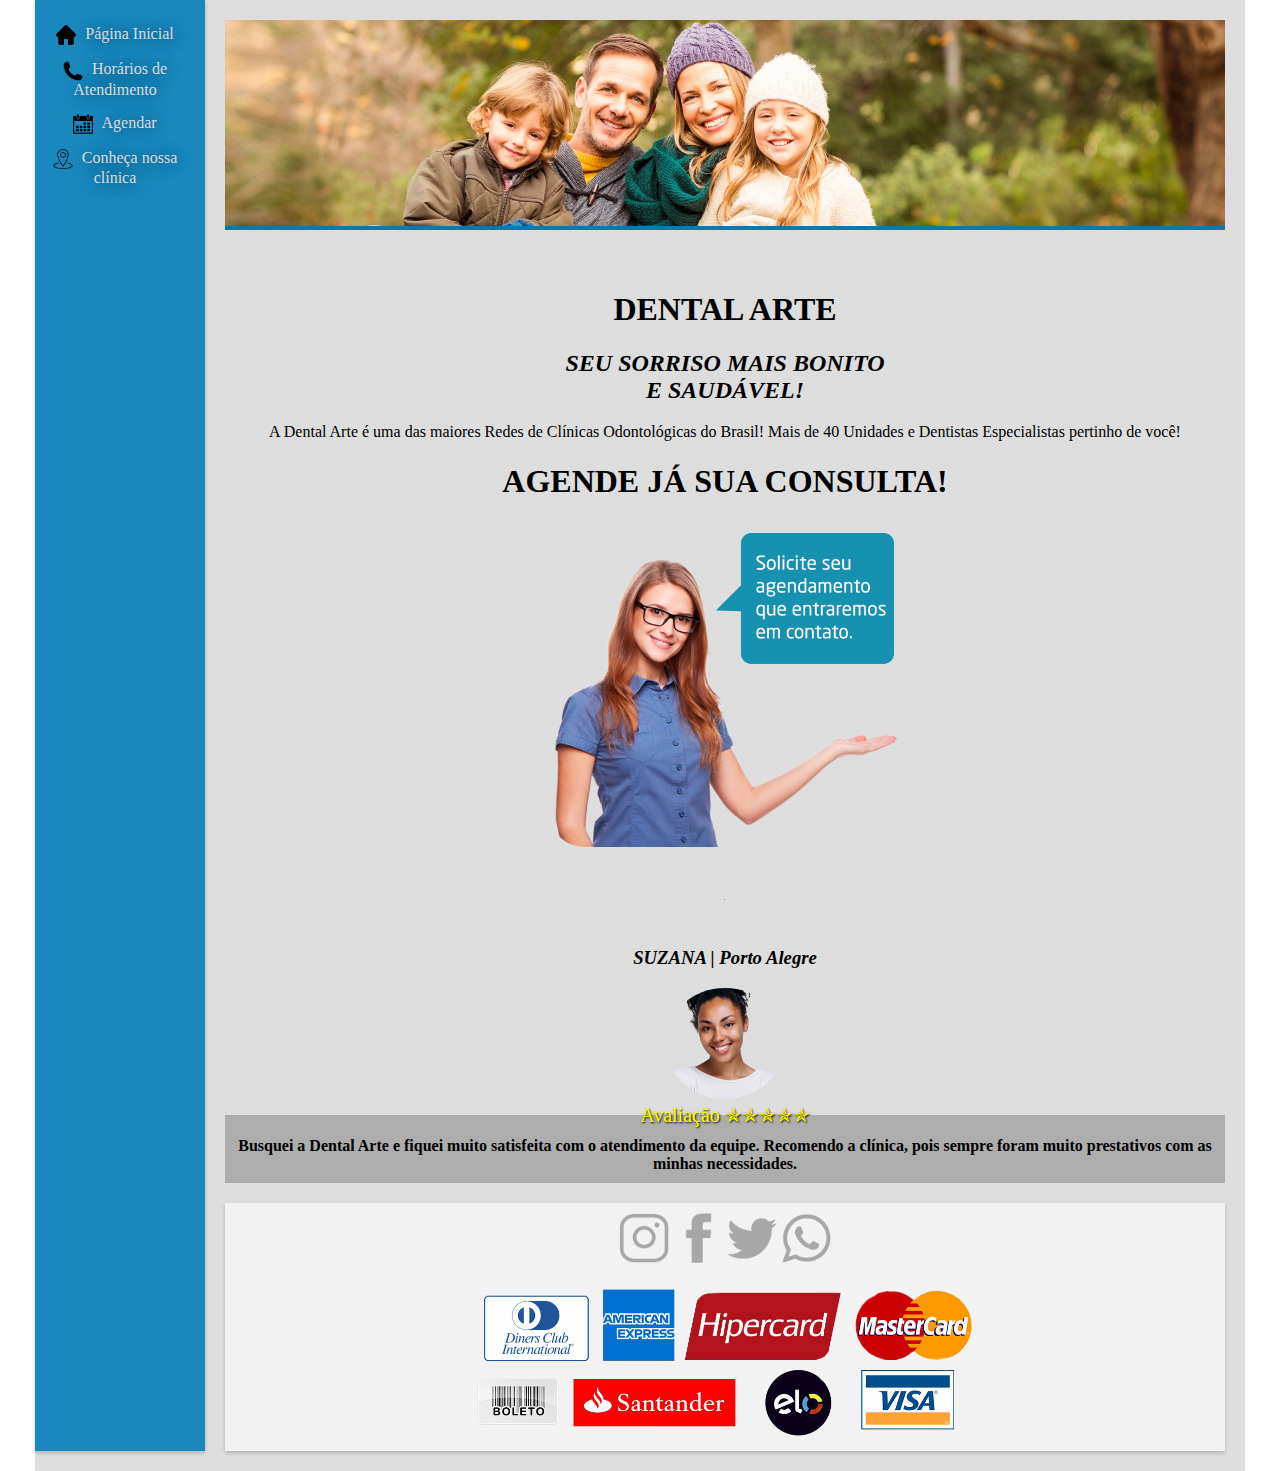
<file: trilha-html-modulo-2-main/trilha-html-modulo-2-main/index.html>
<!DOCTYPE html>
<html lang="en">
<head>
    <meta charset="UTF-8">
    <meta http-equiv="X-UA-Compatible" content="IE=edge">
    <meta name="viewport" content="width=device-width, initial-scale=1.0">
    <title>Dental Arte - Página Inicial</title>
    <link rel="stylesheet" href="base.css">
    <style>
        /* Estilos adicionais */
        body {
            margin: 0;
            padding: 0;
        }
        
        .main {
            margin: 20px;
        }
        
        .header {
            text-align: center;
            margin-bottom: 20px;
        }
        
        .content {
            text-align: center;
            margin-bottom: 20px;
        }
        
        .footer {
            text-align: center;
            margin-top: 20px;
            padding: 10px;
            background-color: #f2f2f2;
            box-shadow: 0px 2px 4px rgba(0, 0, 0, 0.2);
        }
        
        .formas-pagamento {
            margin-top: 20px;
        }
        
        .feedback {
            margin-top: 20px;
            text-align: center;
        }
        
        .feedback fieldset {
            background-color: #adadad;
            border: none;
            padding: 10px;
            margin: 0;
        }
        
        .feedback legend {
            color: yellow;
            font-size: 20px;
            text-shadow: 1px 1px 2px black;
        }
        .menu {
            text-align: center;
            margin-bottom: 20px;
        }
        
        .menu ul {
            display: inline-block;
            margin: 0;
            padding: 0;
            list-style-type: none;
        }
        
        .menu ul li {
            display: inline-block;
            margin-right: 10px;
        }
        
        .menu ul li a {
            text-decoration: none;
        }
        
        .menu ul li a img {
            vertical-align: middle;
            margin-right: 5px;
        }
    </style>
</head>
<body>
    <div class="wrapper">
        <div class="menu">
            <!-- Aqui vai o seu menu -->
            <ul>
                <li><a href="index.html"><img src="assets/icons/home.png" alt="#home" width="20px"> Página Inicial</a></li>
            </ul>
            <ul>
                <li><a href="horarios.html"><img src="assets/icons/call.png" alt="#contato" width="20px"> Horários de Atendimento </a></li>
            </ul>
            <ul>
                <li><a href="agendar.html"><img src="assets/icons/calendar.png" alt="#agendar" width="20px"> Agendar </a></li>
            </ul>
            <ul>
                <li><a href="maps.html"><img src="assets/icons/pointer.png" alt="#localização" width="20px"> Conheça nossa clínica </a></li>
            </ul>
        </div>

        <div class="main">
            <div class="header"> 
                <!-- Aqui vai o seu header -->
                <img src="assets/header1.png" alt="Header da página da clínica" width="1000px"> 
            </div>
    
            <div class="content">
                <!-- Aqui vai o seu conteúdo -->
                <h1><strong>DENTAL ARTE</strong></h1>
                <h2><strong><i>SEU SORRISO MAIS BONITO <br> E SAUDÁVEL!</i></strong></h2>
                <p>A Dental Arte é uma das maiores Redes de Clínicas Odontológicas do Brasil! Mais de 40 Unidades e Dentistas Especialistas pertinho de você!</p>
                <div id="foto-content-paginainicial">
                    <h1>AGENDE JÁ SUA CONSULTA!</h1>
                    <a href="agendar.html"><img src="assets/img-contato.png" alt="chamar" class="chamar" width="350px"></a>
                </div>
            </div>
            <hr>
            <div id="feedback" class="feedback">
                <h3><i>SUZANA | Porto Alegre</i></h3>
                <img src="assets/sorrindoo.png" class="arredondado" alt="Imagem Arredondada" width="120px"> 
                <br>
                <fieldset>
                    <legend>Avaliação ✯✯✯✯✯</legend>
                    <strong>Busquei a Dental Arte e fiquei muito satisfeita com o atendimento da equipe. Recomendo a clínica, pois sempre foram muito prestativos com as minhas necessidades.</strong>
                </fieldset>
            </div>
    
            <div class="footer">
                <!-- Aqui vai o seu rodapé -->
                <a href="https://www.instagram.com/dio_makethechange/" target="_blank"><img src="assets/icons/insta.png" alt="Logo insta" width="50px"></a>
                <a href="https://www.facebook.com/diomakethechange" target="_blank"><img src="assets/icons/face.png" alt="Logo facebook contato" width="50px"></a>
                <a href="https://twitter.com/dio_me_" target="_blank"><img src="assets/icons/twitter.png" alt="Logo twitter contato" width="50px"></a>
                <a href="https://www.instagram.com/dio_makethechange/" target="_blank"><img src="assets/icons/whatsapp.png" alt="Logo whatsapp contato" width="50px"></a>
                <div class="formas-pagamento">
                    <img src="assets/formas_pagamento.png" alt="Fotos das formas de pagamento" width="500px">
                </div>
            </div>
        </div>
    </div>
</body>
</html>
</file>
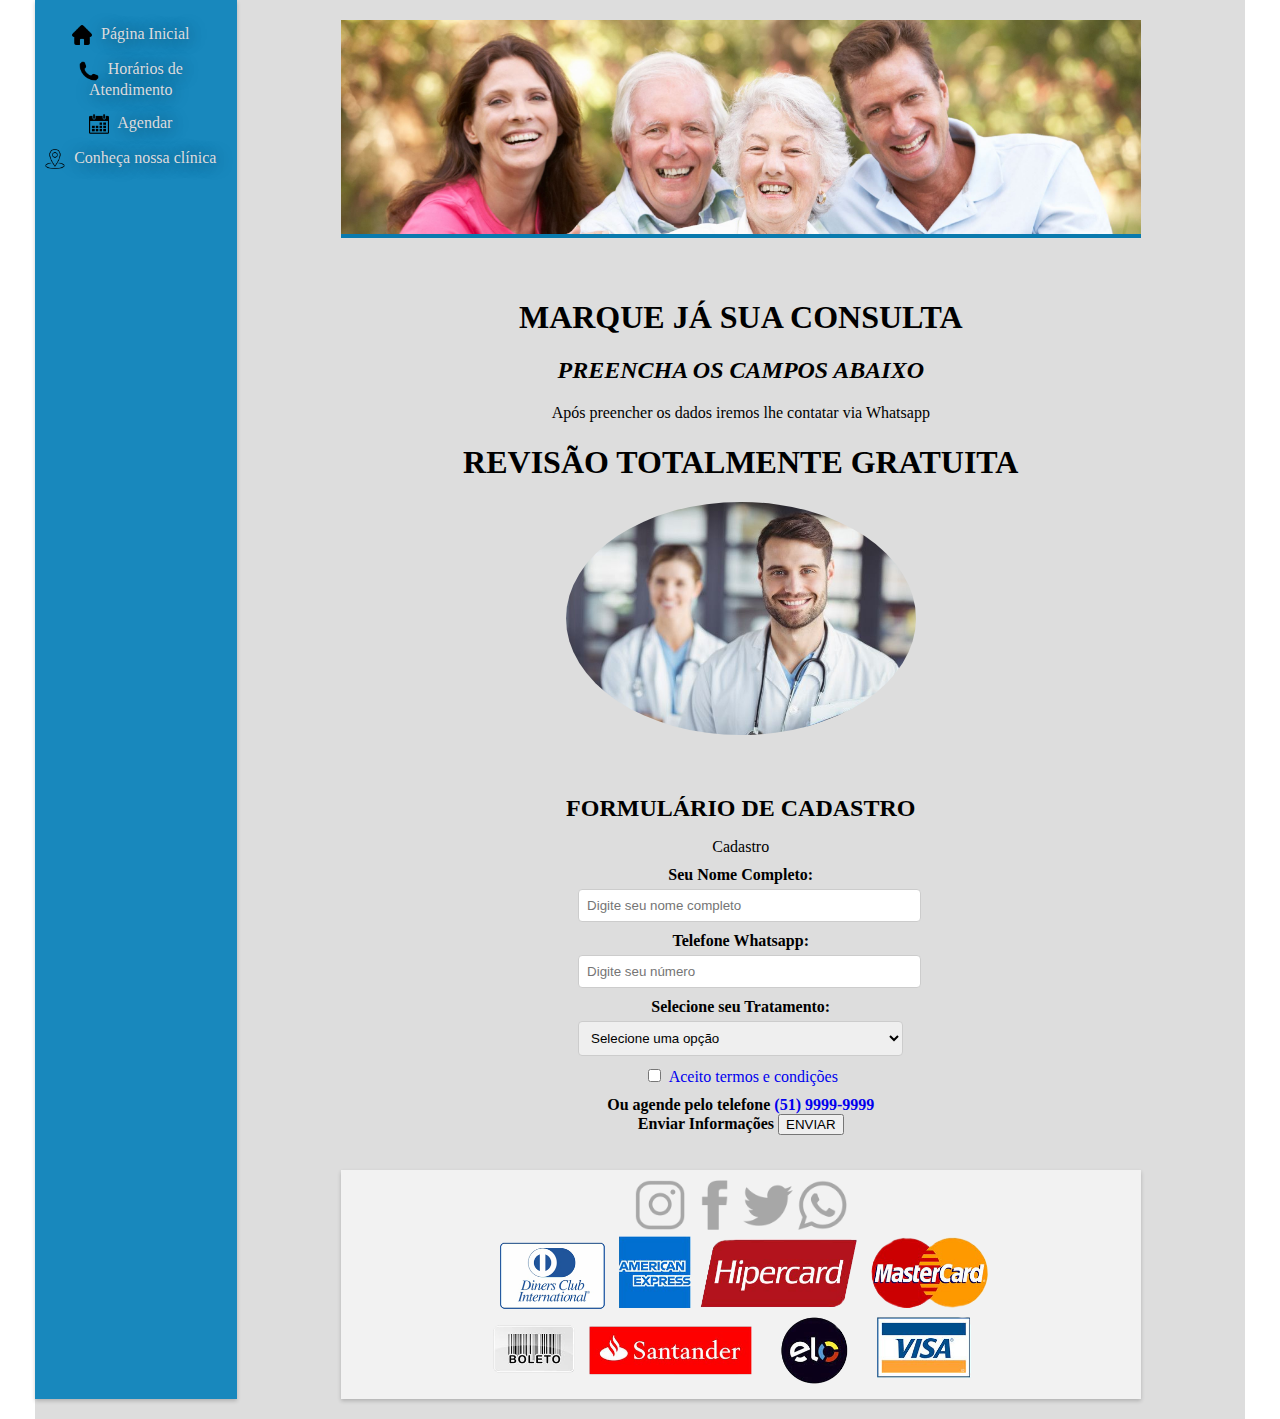
<file: trilha-html-modulo-2-main/trilha-html-modulo-2-main/agendar.html>
<!DOCTYPE html>
<html lang="en">
<head>
    <meta charset="UTF-8">
    <meta http-equiv="X-UA-Compatible" content="IE=edge">
    <meta name="viewport" content="width=device-width, initial-scale=1.0">
    <title>Dental Arte - Agendamento </title>
    <link rel="stylesheet" href="base.css">
    <style>
        /* Estilos adicionais */
        body {
            margin: 0;
            padding: 0;
        }
        
        .main {
            margin: 20px auto;
            max-width: 800px;
            text-align: center;
        }
        
        .header {
            margin-bottom: 20px;
        }
        
        .content {
            margin-bottom: 20px;
        }
        
        .footer {
            margin-top: 20px;
            padding: 10px;
            background-color: #f2f2f2;
            box-shadow: 0px 2px 4px rgba(0, 0, 0, 0.2);
        }
        
        .menu {
            text-align: center;
            margin-bottom: 20px;
        }
        
        .menu ul {
            display: inline-block;
            margin: 0;
            padding: 0;
            list-style-type: none;
        }
        
        .menu ul li {
            display: inline-block;
            margin-right: 10px;
        }
        
        .menu ul li a {
            text-decoration: none;
        }
        
        .menu ul li a img {
            vertical-align: middle;
            margin-right: 5px;
        }
        
        #caixa-de-registro {
            max-width: 400px;
            margin: 0 auto;
            text-align: center;
        }
        
        #caixa-de-registro h1 {
            font-size: 24px;
        }
        
        #caixa-de-registro fieldset {
            border: none;
            padding: 10px;
        }
        
        #caixa-de-registro label {
            display: block;
            margin-bottom: 5px;
            font-weight: bold;
        }
        
        #caixa-de-registro input[type="text"],
        #caixa-de-registro select {
            width: 100%;
            padding: 8px;
            border: 1px solid #ccc;
            border-radius: 4px;
            margin-bottom: 10px;
        }
        
        #caixa-de-registro input[type="checkbox"] {
            margin-right: 5px;
        }
        
        #caixa-de-registro a {
            text-decoration: none;
        }
        
        #caixa-de-registro strong {
            display: block;
            margin-top: 10px;
        }
    </style>
</head>
<body>
    <div class="wrapper">
        <div class="menu">
            <!-- Aqui vai o seu menu -->
            <ul>
                <li><a href="index.html"><img src="assets/icons/home.png" alt="#home" width="20px"> Página Inicial</a></li>
            </ul>
            <ul>
                <li><a href="horarios.html"><img src="assets/icons/call.png" alt="#contato" width="20px"> Horários de Atendimento</a></li>
            </ul>
            <ul>
                <li><a href="#"><img src="assets/icons/calendar.png" alt="#agendar" width="20px"> Agendar</a></li>
            </ul>
            <ul>
                <li><a href="maps.html"><img src="assets/icons/pointer.png" alt="#localização" width="20px"> Conheça nossa clínica</a></li>
            </ul>
        </div>

        <div class="main">
            <div class="header"> 
                <!-- Aqui vai o seu header -->
                <img src="assets/header2.png" alt="Header da página da clínica" width="800px"> 
            </div>
    
            <div class="content">
                <!-- Aqui vai o seu conteúdo -->
                <h1><strong>MARQUE JÁ SUA CONSULTA</strong></h1>
                <h2><strong><i>PREENCHA OS CAMPOS ABAIXO</i></strong></h2>
                <p>Após preencher os dados iremos lhe contatar via Whatsapp</p>
                <div id="foto-content-paginainicial">
                    <h1>REVISÃO TOTALMENTE GRATUITA</h1>
                    <a href="#agendar"><img src="assets/medicos1.jpg" alt="chamar" width="350px" class="medico" id="medico" style="border-radius: 100%;"></a>
                </div>
            </div>
                
            <div id="caixa-de-registro">
                <h1>FORMULÁRIO DE CADASTRO</h1>
            
                <fieldset name="registro">
                    <legend>Cadastro</legend>
            
                    <label>Seu Nome Completo:</label>
                    <input type="text" placeholder="Digite seu nome completo"><br>
            
                    <label>Telefone Whatsapp:</label>
                    <input type="text" placeholder="Digite seu número"><br>
            
                    <label>Selecione seu Tratamento:</label>
                    <select name="Tratamento" id="tratamento">
                        <option value="">Selecione uma opção</option>
                        <option value="aparelho-dentário">Aparelho dentário</option>
                        <option value="limpeza-dental">Limpeza Dental</option>
                        <option value="lente-dentaria">Instalar lente</option>
                        <option value="remover-carie">Remover Cárie</option>
                    </select><br>
            
                    <input type="checkbox" name="aceita-termos">
                    <a href="https://www.instagram.com/dio_makethechange/" target="_blank">Aceito termos e condições</a><br>
            
                    <strong>Ou agende pelo telefone <a href="https://www.instagram.com/dio_makethechange/">(51) 9999-9999</a></strong>
                    <label>Enviar Informações <button>ENVIAR</button></label>
                </fieldset>
            </div>
    
            <div class="footer">
                <!-- Aqui vai o seu rodapé -->
                <a href="https://www.instagram.com/dio_makethechange/" target="_blank"><img src="assets/icons/insta.png" alt="Logo insta" width="50px"></a>
                <a href="https://www.instagram.com/dio_makethechange/" target="_blank"><img src="assets/icons/face.png" alt="Logo facebook contato" width="50px"></a>
                <a href="https://www.instagram.com/dio_makethechange/" target="_blank"><img src="assets/icons/twitter.png" alt="Logo twitter contato" width="50px"></a>
                <a href="https://www.instagram.com/dio_makethechange/" target="_blank"><img src="assets/icons/whatsapp.png" alt="Logo whatsapp contato" width="50px"></a>
                <div class="formas-pagamento">
                    <img src="assets/formas_pagamento.png" alt="Fotos das formas de pagamento" width="500px">
                </div>
            </div>
        </div>
    </div>
</body>
</html>
</file>
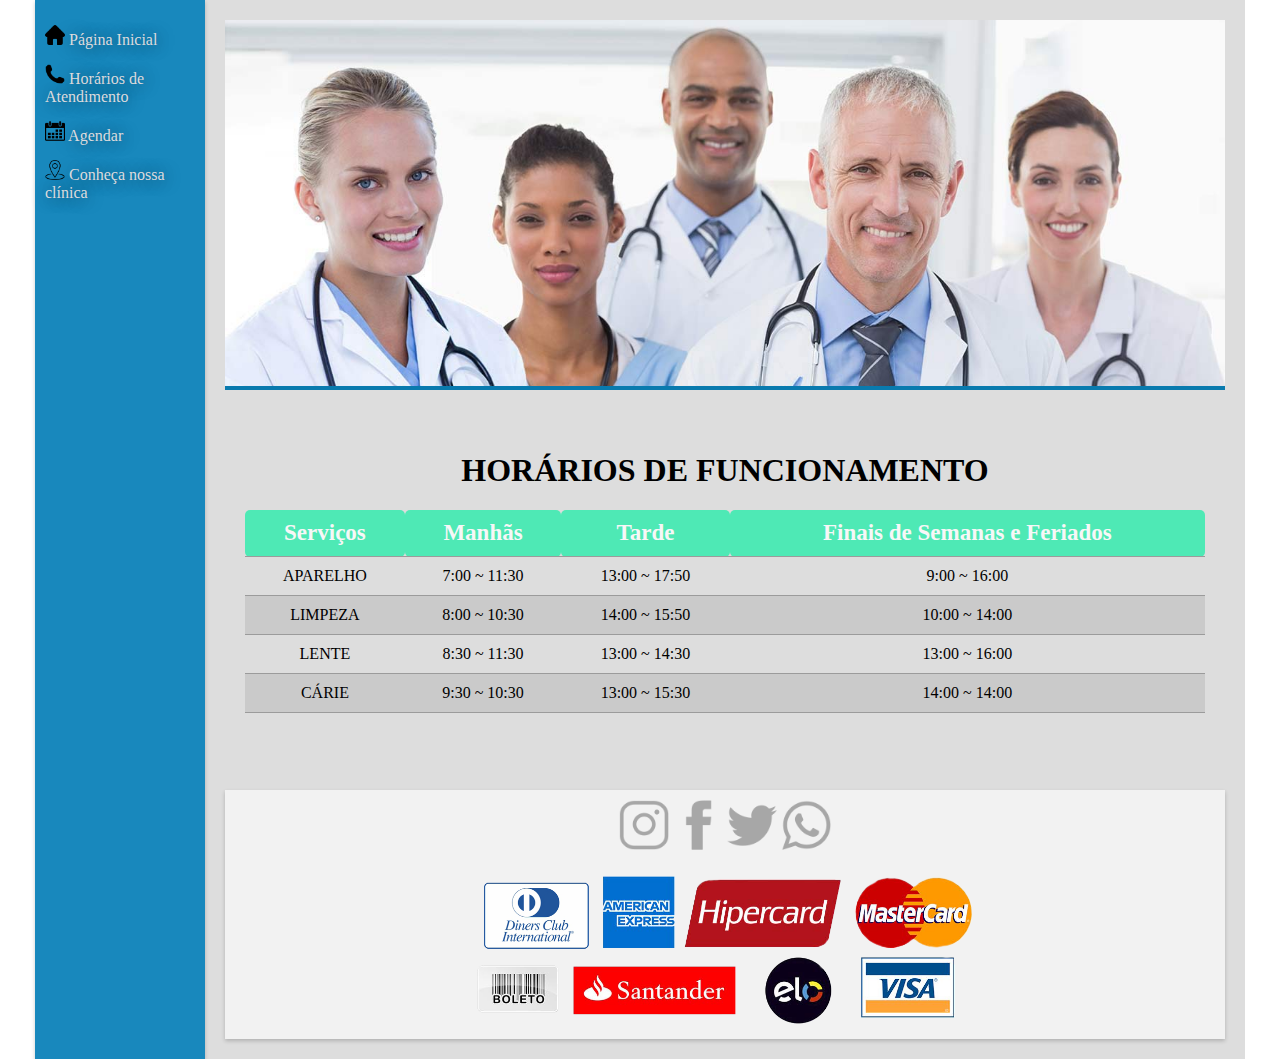
<file: trilha-html-modulo-2-main/trilha-html-modulo-2-main/horarios.html>
<!DOCTYPE html>
<html lang="en">
<head>
    <meta charset="UTF-8">
    <meta http-equiv="X-UA-Compatible" content="IE=edge">
    <meta name="viewport" content="width=device-width, initial-scale=1.0">
    <title>Dental Arte Horários</title>
    <link rel="stylesheet" href="base.css">
    <style>
        /* Estilos adicionais */
        body {
            margin: 0;
            padding: 0;
        }
        
        .main {
            margin: 20px;
        }
        
        .header {
            text-align: center;
            margin-bottom: 20px;
        }
        
        .content {
            text-align: center;
            margin-bottom: 20px;
        }
        
        .footer {
            text-align: center;
            margin-top: 20px;
            padding: 10px;
            background-color: #f2f2f2;
            box-shadow: 0px 2px 4px rgba(0, 0, 0, 0.2);
        }
        
        .formas-pagamento {
            margin-top: 20px;
        }
        
        .feedback {
            margin-top: 20px;
            text-align: center;
        }
        
        .feedback fieldset {
            background-color: #adadad;
            border: none;
            padding: 10px;
            margin: 0;
        }
        
        .feedback legend {
            color: yellow;
            font-size: 20px;
            text-shadow: 1px 1px 2px black;
        }
        
        /* Estilos da tabela */
        table {
            width: 100%;
            border-collapse: collapse;
        }
        
        th, td {
            padding: 10px;
            text-align: center;
            border-bottom: 1px solid #9b9b9b;
        }
        
        th {
            background-color: #4ee9b5;
            color: #f7f7f7;
            font-weight: bold;
            font-size: 23px;
            text-align: center;
            padding: 10px;
            border-radius: 5px;
        }

        
        tbody tr:nth-child(even) {
            background-color: #cacaca;
        }
        
        tbody tr:hover {
            background-color: #f5f5f5;
        }
    </style>
</head>
<body>
    <div class="wrapper">
        <div class="menu">
            <!-- Aqui vai o seu menu -->
            <ul>
                <li><a href="index.html"><img src="assets/icons/home.png" alt="#home" width="20px"> Página Inicial</a></li>
            </ul>
            <ul>
                <li><a href="horarios.html"><img src="assets/icons/call.png" alt="#contato" width="20px"> Horários de Atendimento </a></li>
            </ul>
            <ul>
                <li><a href="agendar.html"><img src="assets/icons/calendar.png" alt="#agendar" width="20px"> Agendar </a></li>
            </ul>
            <ul>
                <li><a href="maps.html"><img src="assets/icons/pointer.png" alt="#localização" width="20px"> Conheça nossa clínica </a></li>
            </ul>
        </div>

        <div class="main">
            <div class="header"> 
                <!-- Aqui vai o seu header -->
                <img src="assets/header3.png" alt="Header da página da clínica" width="1000px"> 
            </div>
    
            <div class="content">
                <!-- Aqui vai o seu conteúdo -->
                <div id="tabela-funcionamento">
                    <h1>HORÁRIOS DE FUNCIONAMENTO</h1>
                    <table>
                        <thead>
                            <tr>
                                <th>Serviços</th>
                                <th>Manhãs</th>
                                <th>Tarde</th>
                                <th>Finais de Semanas e Feriados</th>
                            </tr>
                        </thead>
                        <tbody>
                            <tr>
                                <td>APARELHO</td>
                                <td>7:00 ~ 11:30</td>
                                <td>13:00 ~ 17:50</td>
                                <td>9:00 ~ 16:00</td>
                            </tr>
                            <tr>
                                <td>LIMPEZA</td>
                                <td>8:00 ~ 10:30</td>
                                <td>14:00 ~ 15:50</td>
                                <td>10:00 ~ 14:00</td>
                            </tr>
                            <tr>
                                <td>LENTE</td>
                                <td>8:30 ~ 11:30</td>
                                <td>13:00 ~ 14:30</td>
                                <td>13:00 ~ 16:00</td>
                            </tr>
                            <tr>
                                <td>CÁRIE</td>
                                <td>9:30 ~ 10:30</td>
                                <td>13:00 ~ 15:30</td>
                                <td>14:00 ~ 14:00</td>
                            </tr>
                        </tbody>
                    </table>
                </div>
            </div>
    
            <div class="footer">
                <!-- Aqui vai o seu rodapé -->
                <a href="https://www.instagram.com/dio_makethechange/" target="_blank"><img src="assets/icons/insta.png" alt="Logo insta" width="50px"></a>
                <a href="https://www.facebook.com/diomakethechange" target="_blank"><img src="assets/icons/face.png" alt="Logo facebook contato" width="50px"></a>
                <a href="https://twitter.com/dio_me_" target="_blank"><img src="assets/icons/twitter.png" alt="Logo twitter contato" width="50px"></a>
                <a href="https://www.instagram.com/dio_makethechange/" target="_blank"><img src="assets/icons/whatsapp.png" alt="Logo whatsapp contato" width="50px"></a>
                <div class="formas-pagamento">
                    <img src="assets/formas_pagamento.png" alt="Fotos das formas de pagamento" width="500px">
                </div>
            </div>
        </div>
    </div>
</body>
</html>
</file>
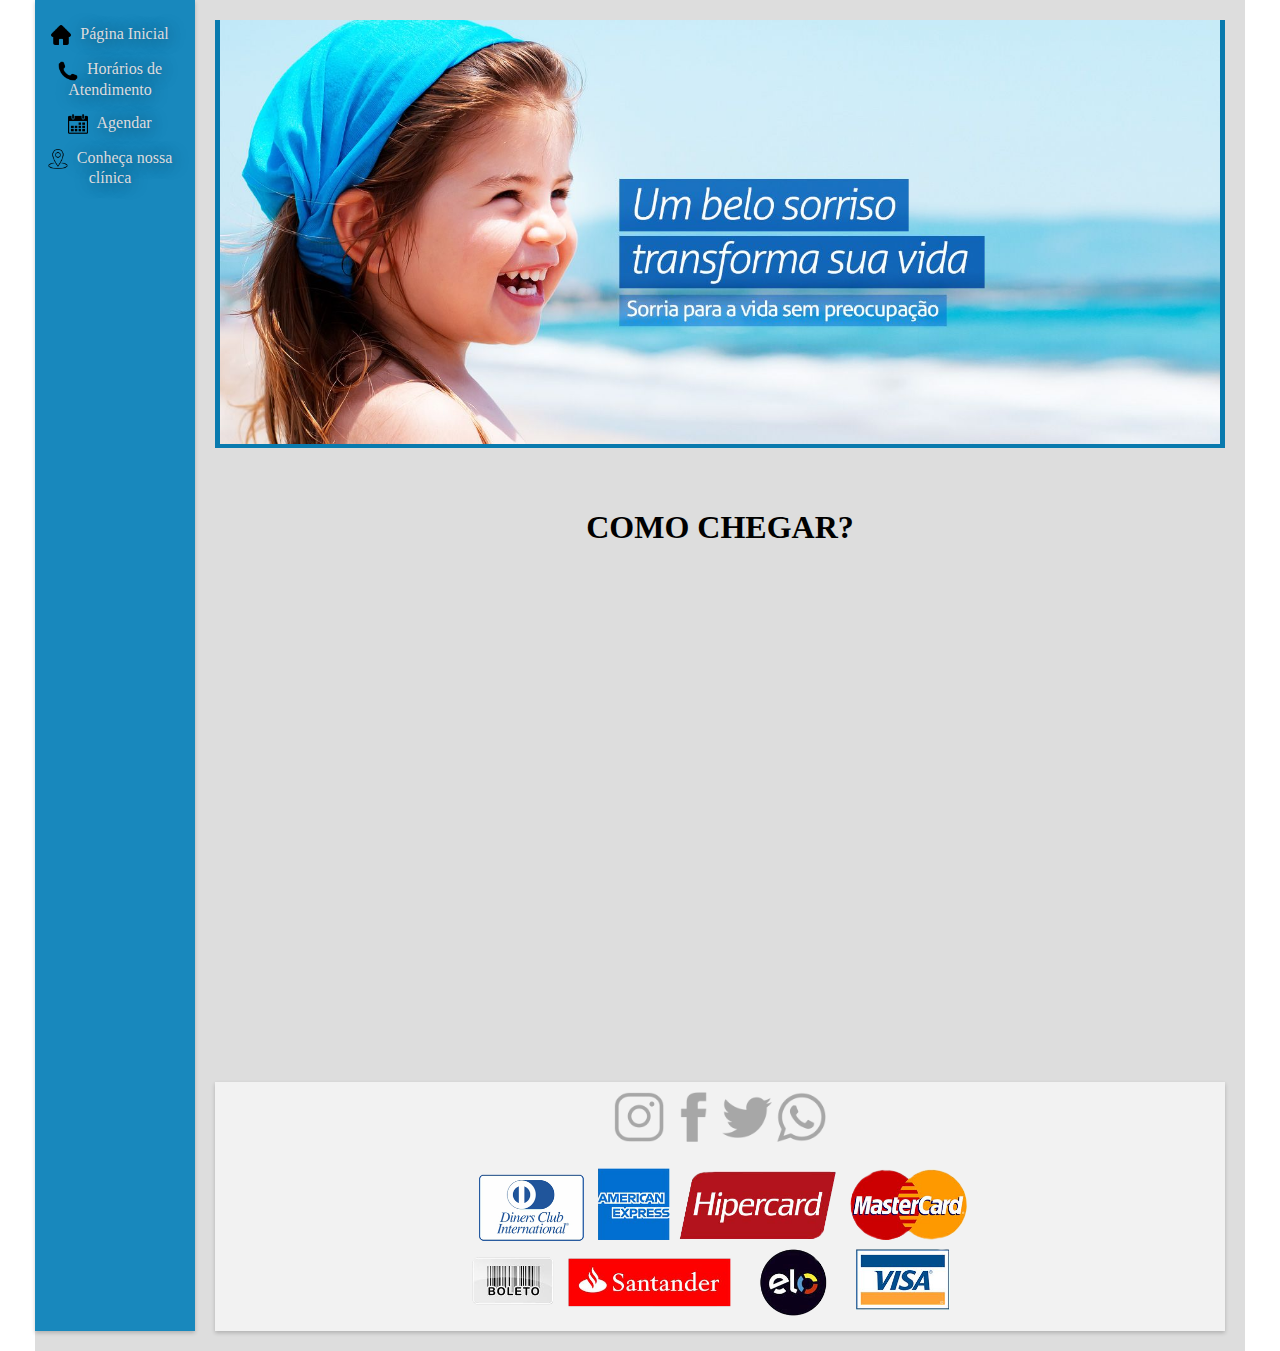
<file: trilha-html-modulo-2-main/trilha-html-modulo-2-main/maps.html>
<!DOCTYPE html>
<html lang="en">
<head>
    <meta charset="UTF-8">
    <meta http-equiv="X-UA-Compatible" content="IE=edge">
    <meta name="viewport" content="width=device-width, initial-scale=1.0">
    <title>Dental Arte - Localização</title>
    <link rel="stylesheet" href="base.css">
    <style>
        /* Estilos adicionais */
        body {
            margin: 0;
            padding: 0;
        }
        
        .main {
            margin: 20px;
        }
        
        .header {
            text-align: center;
            margin-bottom: 20px;
        }
        
        .content {
            text-align: center;
            margin-bottom: 20px;
        }
        
        .footer {
            text-align: center;
            margin-top: 20px;
            padding: 10px;
            background-color: #f2f2f2;
            box-shadow: 0px 2px 4px rgba(0, 0, 0, 0.2);
        }
        
        .formas-pagamento {
            margin-top: 20px;
        }

        .menu {
            text-align: center;
            margin-bottom: 20px;
        }
        
        .menu ul {
            display: inline-block;
            margin: 0;
            padding: 0;
            list-style-type: none;
        }
        
        .menu ul li {
            display: inline-block;
            margin-right: 10px;
        }
        
        .menu ul li a {
            text-decoration: none;
        }
        
        .menu ul li a img {
            vertical-align: middle;
            margin-right: 5px;
        }
    </style>
</head>
<body>
    <div class="wrapper">
        <div class="menu">
            <!-- Aqui vai o seu menu -->
            <ul>
                <li><a href="index.html"><img src="assets/icons/home.png" alt="#home" width="20px"> Página Inicial</a></li>
            </ul>
            <ul>
                <li><a href="horarios.html"><img src="assets/icons/call.png" alt="#contato" width="20px"> Horários de Atendimento </a></li>
            </ul>
            <ul>
                <li><a href="agendar.html"><img src="assets/icons/calendar.png" alt="#agendar" width="20px"> Agendar </a></li>
            </ul>
            <ul>
                <li><a href="maps.html"><img src="assets/icons/pointer.png" alt="#localização" width="20px"> Conheça nossa clínica </a></li>
            </ul>
        </div>

        <div class="main">
            <div class="header"> 
                <!-- Aqui vai o seu header -->
                <img src="assets/header4.jpg" alt="Header da página da clínica" width="1000px"> 
            </div>
    
            <div class="content">
                <!-- Aqui vai o seu conteúdo -->
                <div id="foto-content-paginainicial">
                    <h1>COMO CHEGAR?</h1>
                    <iframe src="https://www.google.com/maps/embed?pb=!1m18!1m12!1m3!1d3454.29209997721!2d-51.22809568876239!3d-30.028476730431905!2m3!1f0!2f0!3f0!3m2!1i1024!2i768!4f13.1!3m3!1m2!1s0x9519790ecd15f769%3A0xa4fd7bb317c1306d!2sDental%20Arte%20Cl%C3%ADnicas%20Odontol%C3%B3gicas%20-%20Ot%C3%A1vio%20Rocha!5e0!3m2!1spt-BR!2sbr!4v1685447718535!5m2!1spt-BR!2sbr" width="970" height="450" style="border:0;" allowfullscreen="" loading="lazy" referrerpolicy="no-referrer-when-downgrade"></iframe>
                </div>
            </div>

            <div class="footer">
                <!-- Aqui vai o seu rodapé -->
                <a href="https://www.instagram.com/dio_makethechange/" target="_blank"><img src="assets/icons/insta.png" alt="Logo insta" width="50px"></a>
                <a href="https://www.instagram.com/dio_makethechange/" target="_blank"><img src="assets/icons/face.png" alt="Logo facebook contato" width="50px"></a>
                <a href="https://www.instagram.com/dio_makethechange/" target="_blank"><img src="assets/icons/twitter.png" alt="Logo twitter contato" width="50px"></a>
                <a href="https://www.instagram.com/dio_makethechange/" target="_blank"><img src="assets/icons/whatsapp.png" alt="Logo whatsapp contato" width="50px"></a>
                <div class="formas-pagamento">
                    <img src="assets/formas_pagamento.png" alt="Fotos das formas de pagamento" width="500px">
                </div>
            </div>
        </div>
    </div>
</body>
</html>
</file>
<file: trilha-html-modulo-2-main/trilha-html-modulo-2-main/base.css>
html, body {
    margin: 0;
}
body {
    background-color: #ffffff;
    display: flex;
    justify-content: center;
}

.wrapper {
    width: 1210px;
    display: flex;
    margin: 0 auto;
    background-color: rgb(221, 221, 221);
}
.main {
    display: flex;
    flex-flow: column;
    width: 85%;
}
.menu {
    width: 15%;
    background-color: #1888bd;
    padding: 10px 20px 0px;
}
.header {
    background-color: #097aae;
    min-height: 150px;
}
.content {
    background-color: rgba(255, 255, 255, 0);
    min-height: 300px;
    padding: 20px;
}
.footer {
    background-color: #07628b;
    min-height: 150px;
}

.arredondado {
    border-radius: 50%;
  }

.chamar {
    border-radius: 10%;
}
/* Estilos para o menu */
.menu {
    background-color: #1888bd;
    padding: 10px;
    box-shadow: 0px 2px 4px rgba(0, 0, 0, 0.2); /* Adiciona sombra */
}

.menu ul {
    list-style: none;
    margin: 0;
    padding: 0;
}

.menu ul li {
    display: inline-block;
    margin-right: 10px;
    margin-top: 15px;
}

.menu ul li a {
    text-decoration: none;
    color: #e2dfdffd; /* Cor do texto */
    text-shadow: 1px 1px 15px rgba(0, 0, 0, 0.5); /* Adiciona sombra ao texto */
}
</file>
